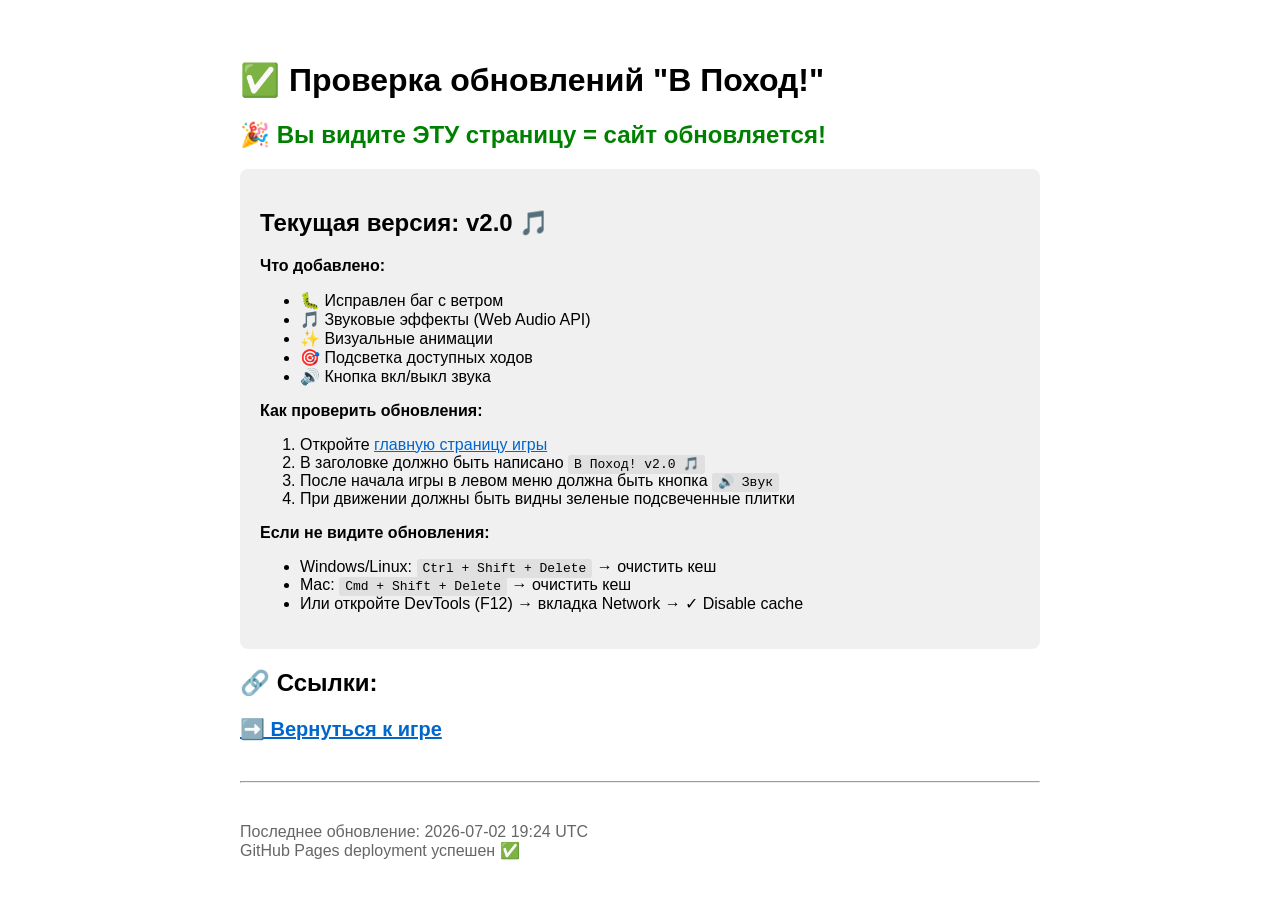
<file: test_page.html>
<!DOCTYPE html>
<html>
<head>
    <meta charset="utf-8">
    <title>Тест GitHub Pages</title>
    <style>
        body { font-family: Arial; padding: 40px; max-width: 800px; margin: 0 auto; }
        .success { color: green; font-size: 24px; font-weight: bold; }
        .info { background: #f0f0f0; padding: 20px; border-radius: 8px; margin: 20px 0; }
        code { background: #e0e0e0; padding: 2px 6px; border-radius: 3px; }
        a { color: #0066cc; }
    </style>
</head>
<body>
    <h1>✅ Проверка обновлений "В Поход!"</h1>
    
    <div class="success">
        🎉 Вы видите ЭТУ страницу = сайт обновляется!
    </div>
    
    <div class="info">
        <h2>Текущая версия: v2.0 🎵</h2>
        <p><strong>Что добавлено:</strong></p>
        <ul>
            <li>🐛 Исправлен баг с ветром</li>
            <li>🎵 Звуковые эффекты (Web Audio API)</li>
            <li>✨ Визуальные анимации</li>
            <li>🎯 Подсветка доступных ходов</li>
            <li>🔊 Кнопка вкл/выкл звука</li>
        </ul>
        
        <p><strong>Как проверить обновления:</strong></p>
        <ol>
            <li>Откройте <a href="./">главную страницу игры</a></li>
            <li>В заголовке должно быть написано <code>В Поход! v2.0 🎵</code></li>
            <li>После начала игры в левом меню должна быть кнопка <code>🔊 Звук</code></li>
            <li>При движении должны быть видны зеленые подсвеченные плитки</li>
        </ol>
        
        <p><strong>Если не видите обновления:</strong></p>
        <ul>
            <li>Windows/Linux: <code>Ctrl + Shift + Delete</code> → очистить кеш</li>
            <li>Mac: <code>Cmd + Shift + Delete</code> → очистить кеш</li>
            <li>Или откройте DevTools (F12) → вкладка Network → ✓ Disable cache</li>
        </ul>
    </div>
    
    <h2>🔗 Ссылки:</h2>
    <p>
        <a href="./" style="font-size: 20px; font-weight: bold;">➡️ Вернуться к игре</a>
    </p>
    
    <hr style="margin: 40px 0;">
    
    <p style="color: #666;">
        Последнее обновление: 2026-07-02 19:24 UTC<br>
        GitHub Pages deployment успешен ✅
    </p>
</body>
</html>
</file>
